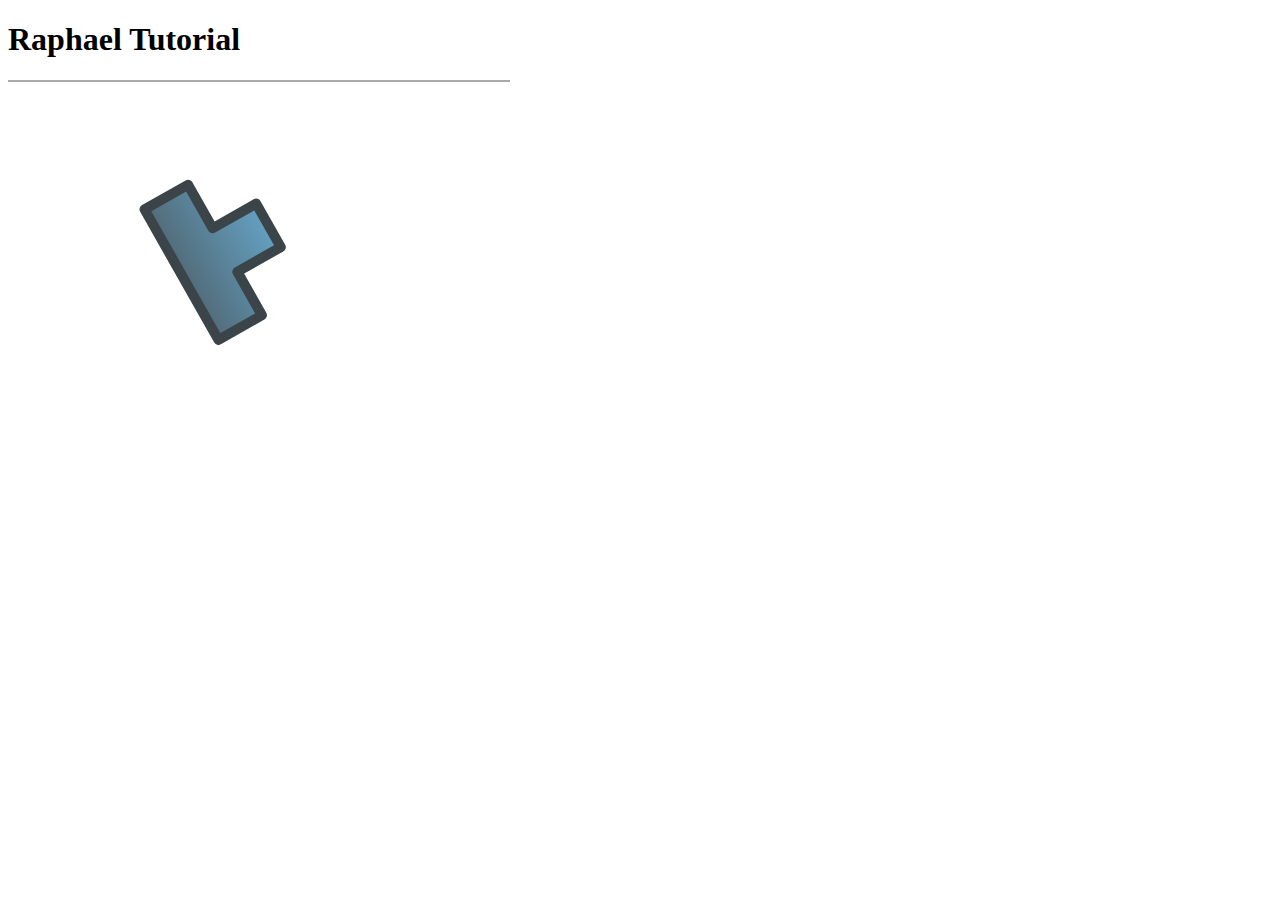
<file: starter_code/index.html>
<!DOCTYPE html>
<html>

<head>

	<meta charset="utf-8">
	<meta http-equiv="X-UA-Compatible" content="IE=edge">
	<meta name="viewport" content="width=device-width, initial-scale=1">

	<title>Raphael Tutorial</title>

	<link rel="stylesheet" type="text/css" href="../css/main.css">

	<!-- include libraries -->
	<script src="http://code.jquery.com/jquery-2.1.4.min.js"></script>
	<script src="js/raphael.js"></script>
	<script src="../lib/lib.js"></script>

 </head>

 <body> 

	<h1>Raphael Tutorial</h1>
	<div id="canvas_container"></div>

</body>

</html>
</file>
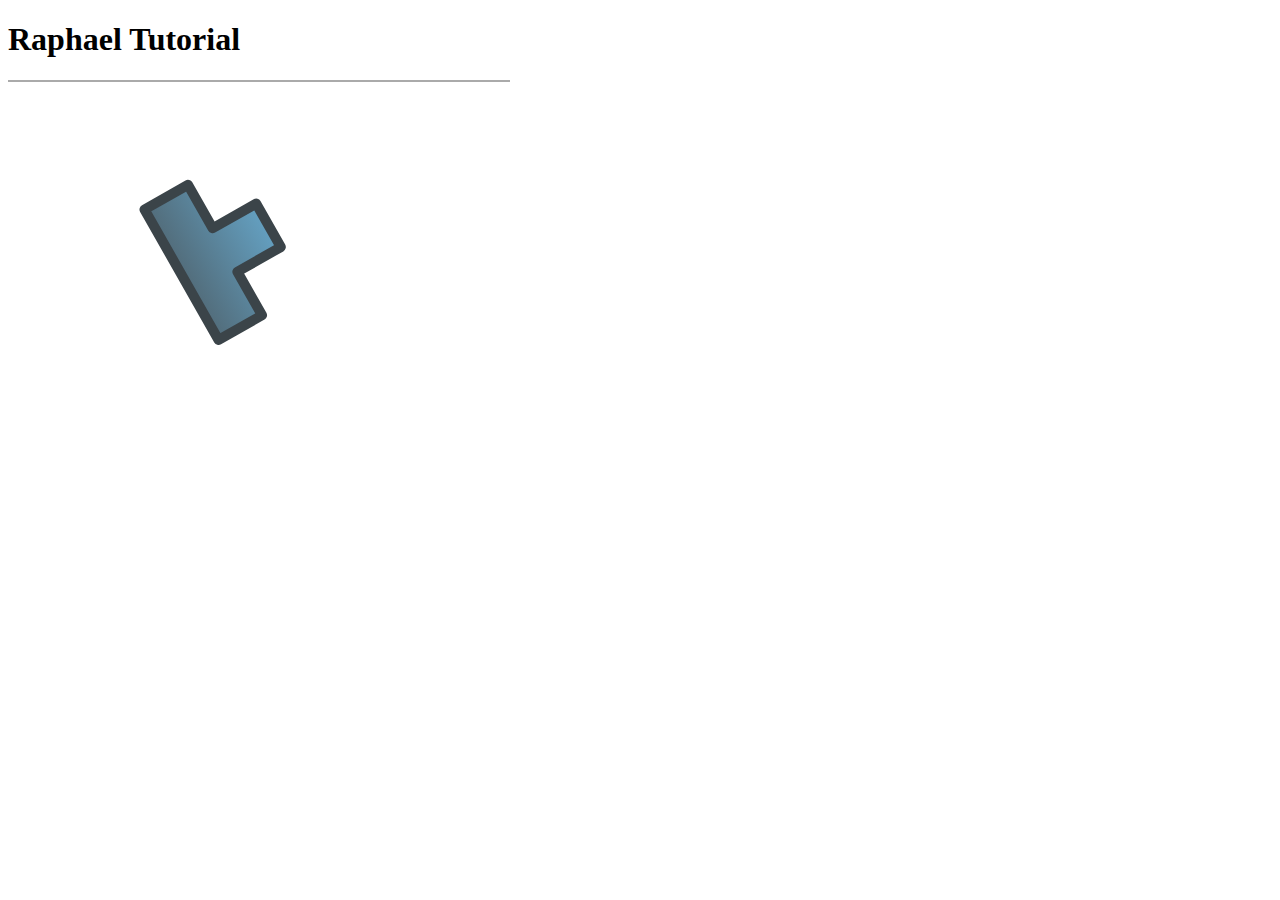
<file: end_code/index2.html>
<!DOCTYPE html>
<html>

<head>

	<meta charset="utf-8">
	<meta http-equiv="X-UA-Compatible" content="IE=edge">
	<meta name="viewport" content="width=device-width, initial-scale=1">

	<title>Raphael Tutorial</title>

	<link rel="stylesheet" type="text/css" href="../css/main.css">

	<!-- include libraries -->
	<script src="http://code.jquery.com/jquery-2.1.4.min.js"></script>
	<script src="js/end-raphael.js"></script>
	<script src="../lib/lib.js"></script>

 </head>
 
 <body> 

	<h1>Raphael Tutorial</h1>
	<div id="canvas_container"></div>

</body>

</html>
</file>
<file: css/main.css>
#canvas_container {
    width: 500px;
    border: 1px solid #aaa;
}
</file>
